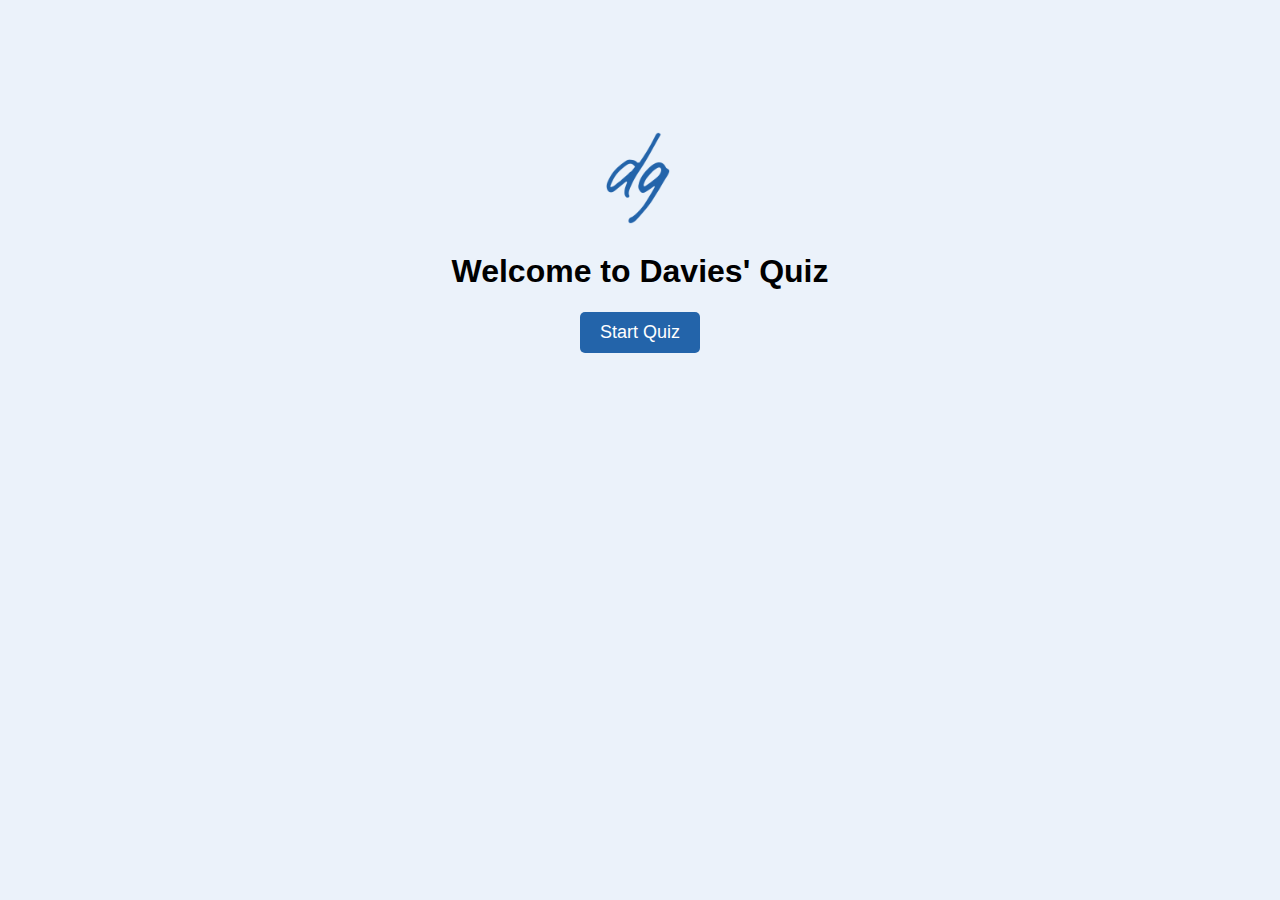
<file: index.html>
<!DOCTYPE html>
<html lang="en">
<head>
    <meta charset="UTF-8">
    <title>Davies Welcome Quiz</title>
    <link rel="stylesheet" href="styles.css">
</head>

<body>

    <!-- Welcome Screen -->
    <div id="welcome-container">
        <img class="logo" src="imgs/logo.png">
        <h1>Welcome to Davies' Quiz</h1>
        <button id="start-quiz">Start Quiz</button>
    </div>

    <!-- Quiz Container -->
    <div id="quiz-container" style="display: none;">
        <p id="quiz-question"></p>
        <div id="quiz-options"></div>
        <div id="navigation-buttons">
            <button id="prev-question" style="display: none;">Previous</button>
            <button id="next-question">Next</button>
            <button id="submit-answer" style="display: none;">Submit Answers</button>
        </div>
        <div id="progress-indicator"></div>
        <p id="feedback"></p>
    </div>

    <script src="quiz.js"></script>
</body>
</html>
</file>
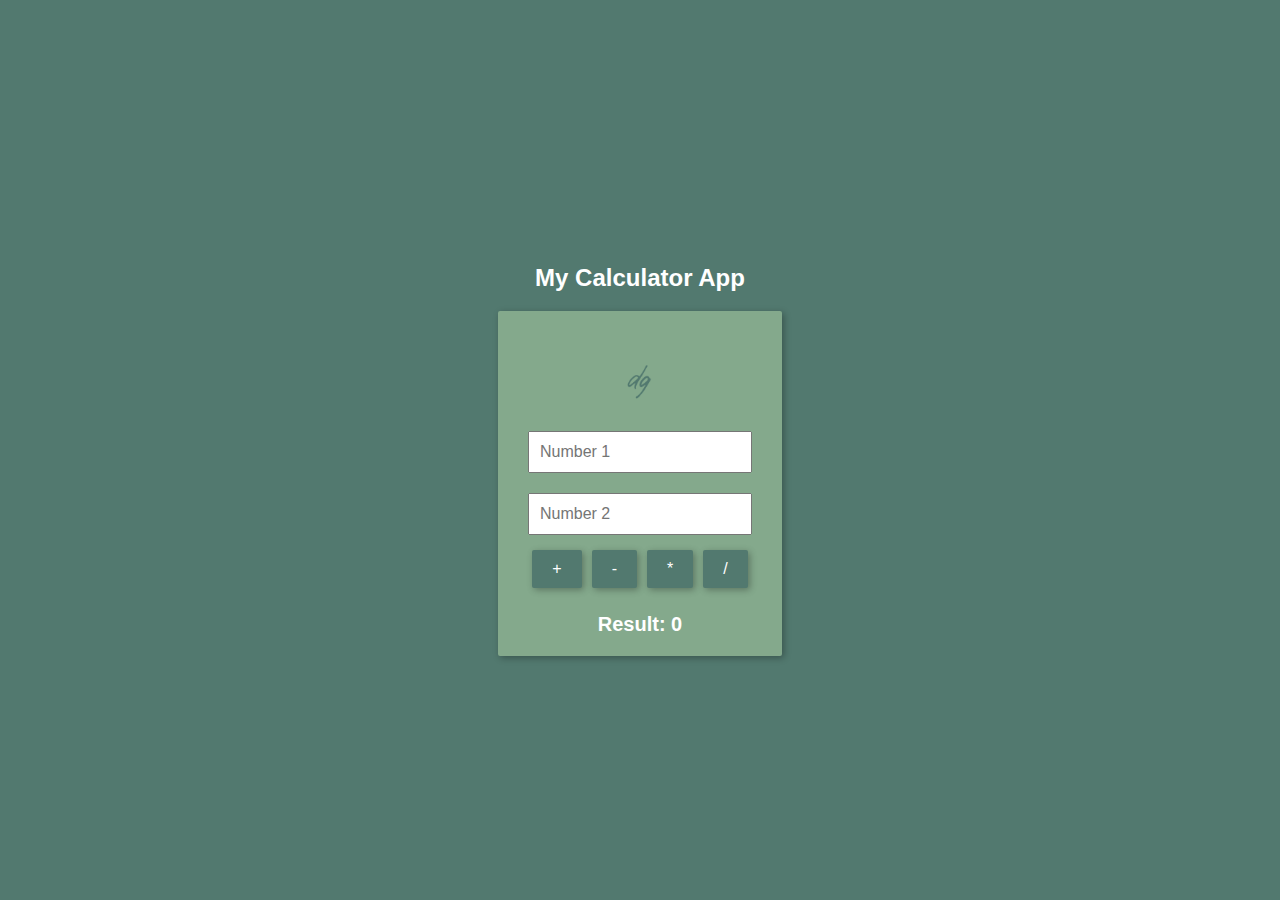
<file: calculator.html>
<!DOCTYPE html>
<html lang="en">

<head>
    <meta charset="UTF-8">
    <title>Simple Calculator</title>
    <link rel="stylesheet" href="calculator.css">
</head>

<body>
    <h2 class="header-txt">My Calculator App</h2>
    <div id="calculator-container">
        <img class="logo" src="imgs/davies.png">
        <input type="number" id="number1" placeholder="Number 1">
        <input type="number" id="number2" placeholder="Number 2">

        <div class="btn-container">
            <button id="add">+</button>
            <button id="subtract">-</button>
            <button id="multiply">*</button>
            <button id="divide">/</button>
        </div>

        <div id="result">Result: <span id="calculation-result">0</span></div>
    </div>
    <script src="calculator.js"></script>
</body>

</html>
</file>
<file: styles.css>
body {
    font-family: Arial, sans-serif;
    padding: 20px;
    background-color: #ebf2fa;
}

#welcome-container {
    text-align: center;
    margin-top: 100px;
}

.logo {
    height: 100px;
}

#start-quiz {
    padding: 10px 20px;
    font-size: 18px;
    background-color: #2364aa;
    color: white;
    border: none;
    border-radius: 5px;
    cursor: pointer;
}

#start-quiz:hover {
    opacity: 80%;
}

#quiz-container {
    max-width: 600px;
    margin: auto;
    padding: 20px;
    border: 1px solid #ddd;
    border-radius: 8px;
    box-shadow: 0 2px 4px rgba(0, 0, 0, 0.1);
}

#progress-indicator {
    text-align: center;
    margin-bottom: 20px;
}

.progress-circle {
    display: inline-block;
    width: 20px;
    height: 20px;
    border-radius: 50%;
    background-color: #ddd;
    margin: 0 5px;
}

.progress-circle.active {
    background-color: #2364aa;
}

#quiz-question {
    font-size: 20px;
    margin-bottom: 20px;
}

#quiz-options {
    margin-bottom: 20px;
}

input[type="radio"] {
    margin-right: 10px;
}

label {
    margin-right: 30px;
    cursor: pointer;
}

#navigation-buttons {
    display: flex;
    justify-content: space-between;
}

#prev-question,
#next-question,
#submit-answer,
#try-again,
#finish-quiz {
    padding: 10px 25px;
    background-color: #2364aa;
    color: white;
    border: none;
    border-radius: 5px;
    cursor: pointer;
    font-size: 16px;
}

#prev-question:hover,
#next-question:hover,
#submit-answer:hover,
#try-again:hover,
#finish-quiz:hover {
    background-color: #2364aa;
}

#feedback {
    margin-top: 20px;
    font-size: 18px;
    text-align: center;
}

.correct-answer {
    color: green;
    font-weight: bold;
}

.wrong-answer {
    color: red;
    font-weight: bold;
}
</file>
<file: calculator.css>
body {
    font-family: Arial, sans-serif;
    display: flex;
    flex-direction: column;
    justify-content: center;
    align-items: center;
    height: 100vh;
    background-color: #52796f;
    margin: 0;
}

.header-txt{
    color: #ffffff;
}

.logo{
    height: 90px;
}

#calculator-container {
    text-align: center;
    display: flex;
    flex-direction: column;
    justify-content: center;
    align-items: center;
    background-color: #84a98c;
    padding: 20px;
    border-radius: 2px;
    box-shadow: 2px 2px 7px rgba(0, 0, 0, 0.3);
}

input[type="number"] {
    margin: 10px;
    padding: 10px;
    width: 200px;
    font-size: 16px;
    color: #ffffff;
}

button {
    padding: 10px 20px;
    margin: 5px;
    font-size: 16px;
    cursor: pointer;
    background-color: #52796f;
    color: #ffffff;
    border: none;
    border-radius: 2px;
    box-shadow: 2px 2px 7px rgba(0, 0, 0, 0.3);
    transition: transform 0.3s ease, box-shadow 0.3s ease;
}

button:hover {
    transform: translateY(-4px);
}

.btn-container {
    display: flex;
    flex-direction: row;
    justify-content: center;
    align-items: center;
}

#result {
    margin-top: 20px;
    font-size: 20px;
    color: #ffffff;
    font-weight: 600;
}
</file>
